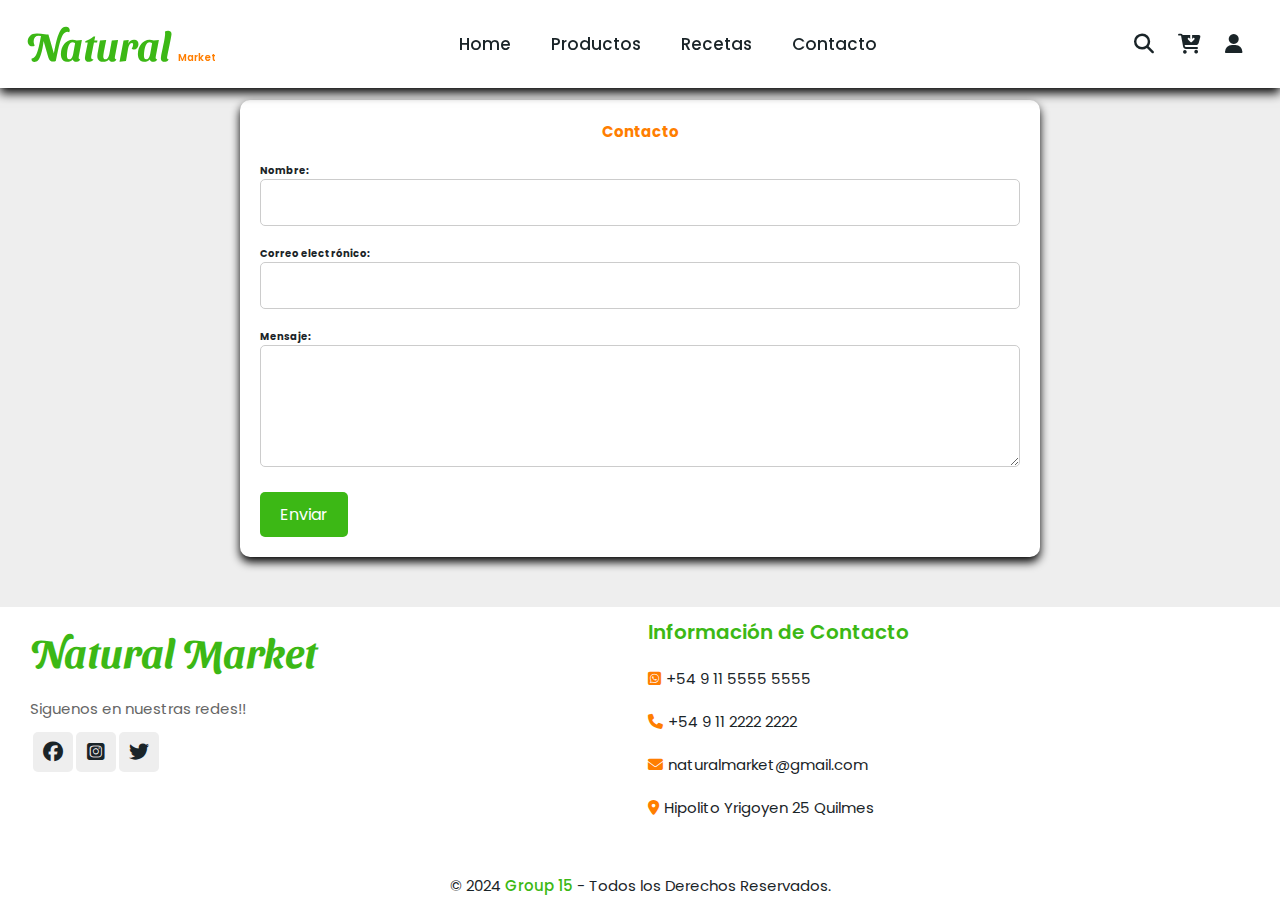
<file: contact.html>
<!DOCTYPE html>
<html lang="es">

  <head>
      <meta charset="UTF-8">
      <meta name="viewport" content="width=device-width, initial-scale=1.0">
      
      <title>Natural life</title>
      <!--Google Fonts-->
      <link rel="preconnect" href="https://fonts.googleapis.com">
<link rel="preconnect" href="https://fonts.gstatic.com" crossorigin>
<link href="https://fonts.googleapis.com/css2?family=Josefin+Sans:ital,wght@0,100..700;1,100..700&family=Poppins:ital,wght@0,100;0,200;0,300;0,400;0,500;0,600;0,700;0,800;0,900;1,100;1,200;1,300;1,400;1,500;1,600;1,700;1,800;1,900&display=swap" rel="stylesheet">

      <!--Font-awesome-->
      <link rel="stylesheet" href=https://cdnjs.cloudflare.com/ajax/libs/font-awesome/6.4.2/css/all.min.css>
      
      <!--Styles-->
      <link rel="stylesheet" href="/assets/css/styles.css">
      <link rel="stylesheet" href="/assets/css/contact.css">

  </head>

  <body>
</head>

<body>
    <!---------- HEADER ---------->
    <header class="header">

        <a href="/index.html" class="logo">Natural <span>Market</span></a>


        <!--NavBar-->

        <nav class="navbar">

            <a href="/index.html">Home</a>
            <a href="/pages/products.html">Productos</a>
            <a href="/pages/recipes.html">Recetas</a>
            <a href="/pages/contact.html">Contacto</a>

        </nav>
        <!--Menu-->
        <div class="icons">
            <div id="search-btn"><i class="fas fa-search"></i></div>
            <div id="cart-btn"><i class="fas fa-cart-arrow-down"></i></div>
            <div id="login-btn"><i class="fas fa-user"></i></div>
            <div id="menu-btn"><i class="fas fa-bars"></i></div>

        </div>
        <!--Search-->
        <form class="search-form">
            <input type="search" id="search-box" placeholder="Search here....">
            <label for="search-box" class="fas fa-search"></label>
        </form>
        <!--Login-->
        <form action="#" class="login-form">
            <h3>Login</h3>
            <input type="email" placeholder="Email registrado" class="box">
            <input type="password" placeholder="Contraseña" class="box">
            <p>¿No estas registrado/a?<a href="/pages/contact.html"> Crea tu cuenta </a></p>
            <input type="submit" value="Login" class="btn">

        </form>
    </header>
    <main>
        <div class="contact-container">
            <h2>Contacto</h2>
            <form class="contact-form" action="#" method="POST">
                <div class="form-group">
                    <label for="name">Nombre:</label>
                    <input type="text" id="name" name="name" required>
                </div>
                <div class="form-group">
                    <label for="email">Correo electrónico:</label>
                    <input type="email" id="email" name="email" required>
                </div>
                <div class="form-group">
                    <label for="message">Mensaje:</label>
                    <textarea id="message" name="message" rows="4" required></textarea>
                </div>
                <button type="submit">Enviar</button>
            </form>
        </div>
    </main>
     <footer class="footer">
        <div class="footer-content">

         <div class="footer-box">
            <h3>Natural Market</h3>
           
            <p>Siguenos en nuestras redes!!</p>
            <div class="social">
                <a href="#" class="fab fa-facebook"></a>
                <a href="#" class="fa-brands fa-square-instagram"></a>
                <a href="#" class="fab fa-twitter"></a>
            </div>
         </div>
         
         
         <div class="footer-box">
            <h3>Información de Contacto</h3>
            <a href="#"><i class="fab fa-whatsapp-square"></i>+54 9 11 5555 5555</a>
            <a href="#"><i class="fa-solid fa-phone"></i>+54 9 11 2222 2222</a>
            <a href="/pages/contact.html"><i class="fa-solid fa-envelope"></i>naturalmarket@gmail.com</a>
            <a href="#"><i class="fa-solid fa-location-dot"></i>Hipolito Yrigoyen 25 Quilmes</a>
         </div>
        
        </div>

        <div class="copyright">
            &copy; 2024 <span>Group 15</span> - Todos los Derechos Reservados.
        </div>
    </footer>
       
    <script src="/assets/js/contatc.js"></script>

  </body>

</html>
</file>
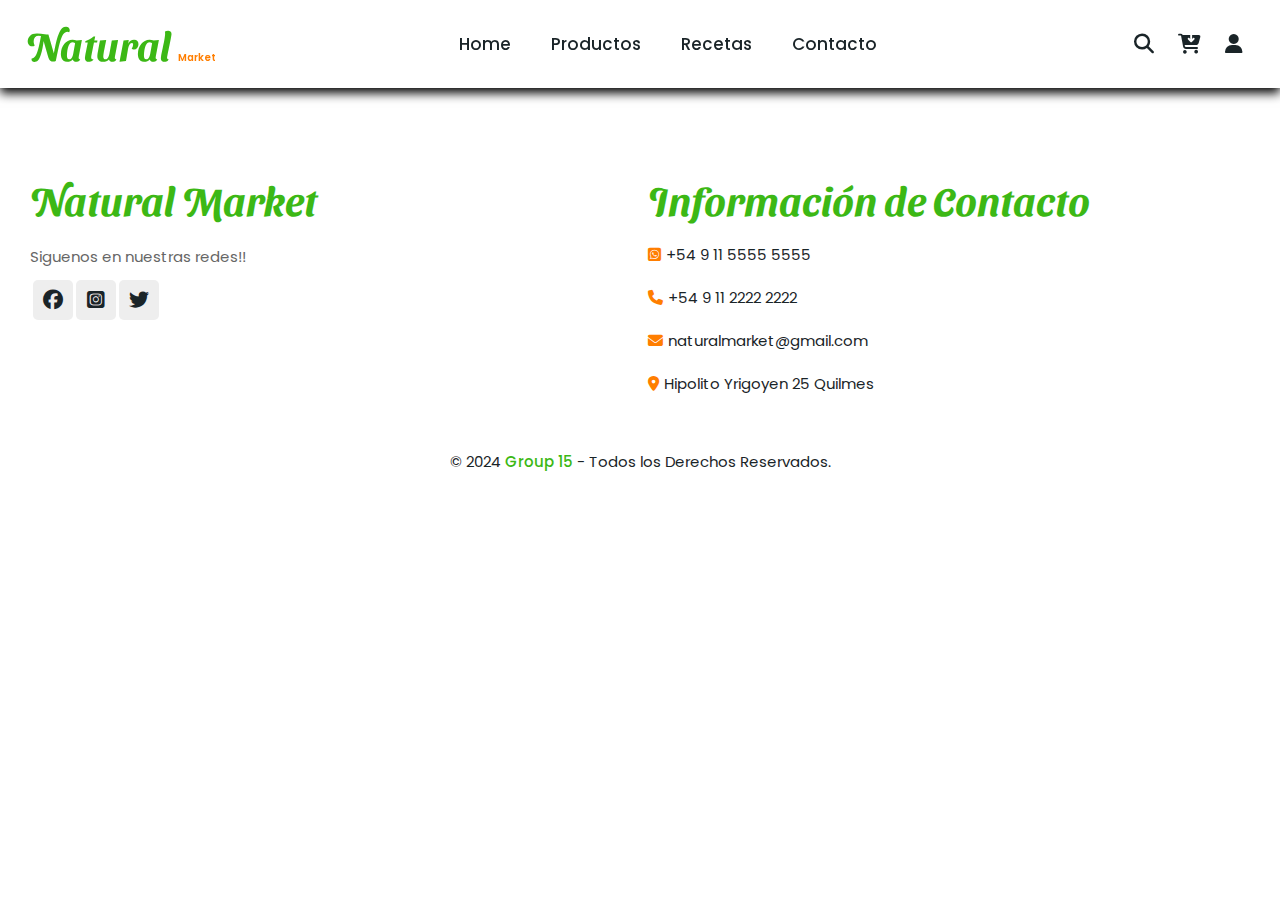
<file: recipes.html>
<!DOCTYPE html>
<html lang="es">
<head>
    <meta charset="UTF-8">
    <meta name="viewport" content="width=device-width, initial-scale=1.0">
    <title>Natural life</title>
    <!-- Google Fonts -->
    <link rel="preconnect" href="https://fonts.googleapis.com">
    <link rel="preconnect" href="https://fonts.gstatic.com" crossorigin>
    <link href="https://fonts.googleapis.com/css2?family=Josefin+Sans:wght@100..700&family=Poppins:wght@100..900&display=swap" rel="stylesheet">
    <!-- Font-awesome -->
    <link rel="stylesheet" href="https://cdnjs.cloudflare.com/ajax/libs/font-awesome/6.4.2/css/all.min.css">
    <!-- Styles -->
    <link rel="stylesheet" href="/assets/css/styles.css">
    <link rel="stylesheet" href="/assets/css/recipes.css">
</head>

<body>
    <!---------- HEADER ---------->
    <header class="header">

        <a href="/index.html" class="logo">Natural <span>Market</span></a>


        <!--NavBar-->

        <nav class="navbar">

            <a href="/index.html">Home</a>
            <a href="/pages/products.html">Productos</a>
            <a href="/pages/recipes.html">Recetas</a>
            <a href="/pages/contact.html">Contacto</a>

        </nav>
        <!--Menu-->
        <div class="icons">
            <div id="search-btn"><i class="fas fa-search"></i></div>
            <div id="cart-btn"><i class="fas fa-cart-arrow-down"></i></div>
            <div id="login-btn"><i class="fas fa-user"></i></div>
            <div id="menu-btn"><i class="fas fa-bars"></i></div>

        </div>
        <!--Search-->
        <form class="search-form">
            <input type="search" id="search-box" placeholder="Search here....">
            <label for="search-box" class="fas fa-search"></label>
        </form>
        <!--Login-->
        <form action="#" class="login-form">
            <h3>Login</h3>
            <input type="email" placeholder="Email registrado" class="box">
            <input type="password" placeholder="Contraseña" class="box">
            <p>¿No estas registrado/a?<a href="/pages/contact.html"> Crea tu cuenta </a></p>
            <input type="submit" value="Login" class="btn">

        </form>
    </header>

    <main>
        <section class="recipe-search">
            <form id="searchForm">
                <input type="text" id="query" placeholder="Buscar por ingrediente..." />
                <button type="submit">Buscar</button>
            </form>
        </section>
        <section id="recipes" class="recipes-container">
            <!-- Las recetas se mostrarán aquí -->
        </section>
        <!-- Modal para los detalles de la receta -->
        <div id="recipe-modal" class="recipe-modal">
            <div class="recipe-modal-content">
                <span class="recipe-modal-close">&times;</span>
                <div id="recipe-details">
                    <!-- Detalles de la receta aquí -->
                </div>
            </div>
        </div>
    

    <footer class="footer">
        <div class="footer-content">
            <div class="footer-box">
                <h3>Natural Market</h3>
                <p>Siguenos en nuestras redes!!</p>
                <div class="social">
                    <a href="#" class="fab fa-facebook"></a>
                    <a href="#" class="fa-brands fa-square-instagram"></a>
                    <a href="#" class="fab fa-twitter"></a>
                </div>
            </div>
            <div class="footer-box">
                <div class="footer-box">
                    <h3>Información de Contacto</h3>
                    <a href="#"><i class="fab fa-whatsapp-square"></i>+54 9 11 5555 5555</a>
                    <a href="#"><i class="fa-solid fa-phone"></i>+54 9 11 2222 2222</a>
                    <a href="/pages/contact.html"><i class="fa-solid fa-envelope"></i>naturalmarket@gmail.com</a>
                    <a href="#"><i class="fa-solid fa-location-dot"></i>Hipolito Yrigoyen 25 Quilmes</a>
                 </div>
                
            </div>
        </div>
        <div class="copyright">
            &copy; 2024 <span>Group 15</span> - Todos los Derechos Reservados.
        </div>
    </footer>
</main>
    <script src="/assets/js/recipes.js"></script>
</body>
</html>
</file>
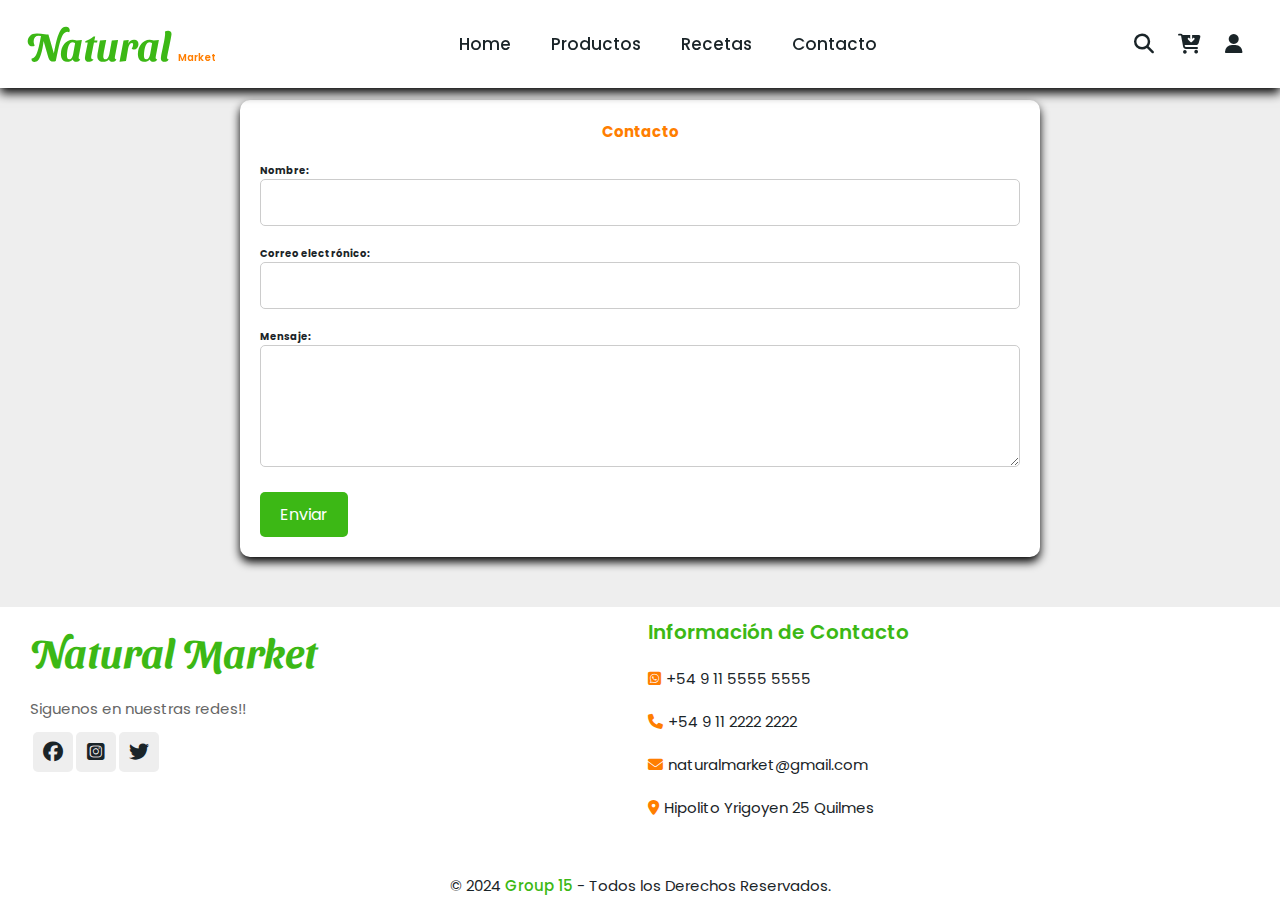
<file: pages/contact.html>
<!DOCTYPE html>
<html lang="es">

  <head>
      <meta charset="UTF-8">
      <meta name="viewport" content="width=device-width, initial-scale=1.0">
      
      <title>Natural life</title>
      <!--Google Fonts-->
      <link rel="preconnect" href="https://fonts.googleapis.com">
<link rel="preconnect" href="https://fonts.gstatic.com" crossorigin>
<link href="https://fonts.googleapis.com/css2?family=Josefin+Sans:ital,wght@0,100..700;1,100..700&family=Poppins:ital,wght@0,100;0,200;0,300;0,400;0,500;0,600;0,700;0,800;0,900;1,100;1,200;1,300;1,400;1,500;1,600;1,700;1,800;1,900&display=swap" rel="stylesheet">

      <!--Font-awesome-->
      <link rel="stylesheet" href=https://cdnjs.cloudflare.com/ajax/libs/font-awesome/6.4.2/css/all.min.css>
      
      <!--Styles-->
      <link rel="stylesheet" href="../assets/css/styles.css">
      <link rel="stylesheet" href="../assets/css/contact.css">

  </head>

  <body>
</head>

<body>
    <!---------- HEADER ---------->
    <header class="header">

        <a href="../index.html" class="logo">Natural <span>Market</span></a>


        <!--NavBar-->

        <nav class="navbar">

            <a href="../index.html">Home</a>
            <a href="products.html">Productos</a>
            <a href="recipes.html">Recetas</a>
            <a href="contact.html">Contacto</a>

        </nav>
        <!--Menu-->
        <div class="icons">
            <div id="search-btn"><i class="fas fa-search"></i></div>
            <div id="cart-btn"><i class="fas fa-cart-arrow-down"></i></div>
            <div id="login-btn"><i class="fas fa-user"></i></div>
            <div id="menu-btn"><i class="fas fa-bars"></i></div>

        </div>
        <!--Search-->
        <form class="search-form">
            <input type="search" id="search-box" placeholder="Search here....">
            <label for="search-box" class="fas fa-search"></label>
        </form>
        <!--Login-->
        <form action="#" class="login-form">
            <h3>Login</h3>
            <input type="email" placeholder="Email registrado" class="box">
            <input type="password" placeholder="Contraseña" class="box">
            <p>¿No estas registrado/a?<a href="../pages/contact.html"> Crea tu cuenta </a></p>
            <input type="submit" value="Login" class="btn">

        </form>
    </header>
    <main>
        <div class="contact-container">
            <h2>Contacto</h2>
            <form class="contact-form" action="#" method="POST">
                <div class="form-group">
                    <label for="name">Nombre:</label>
                    <input type="text" id="name" name="name" required>
                </div>
                <div class="form-group">
                    <label for="email">Correo electrónico:</label>
                    <input type="email" id="email" name="email" required>
                </div>
                <div class="form-group">
                    <label for="message">Mensaje:</label>
                    <textarea id="message" name="message" rows="4" required></textarea>
                </div>
                <button type="submit">Enviar</button>
            </form>
        </div>
    </main>
     <footer class="footer">
        <div class="footer-content">

         <div class="footer-box">
            <h3>Natural Market</h3>
           
            <p>Siguenos en nuestras redes!!</p>
            <div class="social">
                <a href="#" class="fab fa-facebook"></a>
                <a href="#" class="fa-brands fa-square-instagram"></a>
                <a href="#" class="fab fa-twitter"></a>
            </div>
         </div>
         
         
         <div class="footer-box">
            <h3>Información de Contacto</h3>
            <a href="#"><i class="fab fa-whatsapp-square"></i>+54 9 11 5555 5555</a>
            <a href="#"><i class="fa-solid fa-phone"></i>+54 9 11 2222 2222</a>
            <a href="pages/contact.html"><i class="fa-solid fa-envelope"></i>naturalmarket@gmail.com</a>
            <a href="#"><i class="fa-solid fa-location-dot"></i>Hipolito Yrigoyen 25 Quilmes</a>
         </div>
        
        </div>

        <div class="copyright">
            &copy; 2024 <span>Group 15</span> - Todos los Derechos Reservados.
        </div>
    </footer>
       
    <script src="../assets/js/contatc.js"></script>

  </body>

</html>
</file>
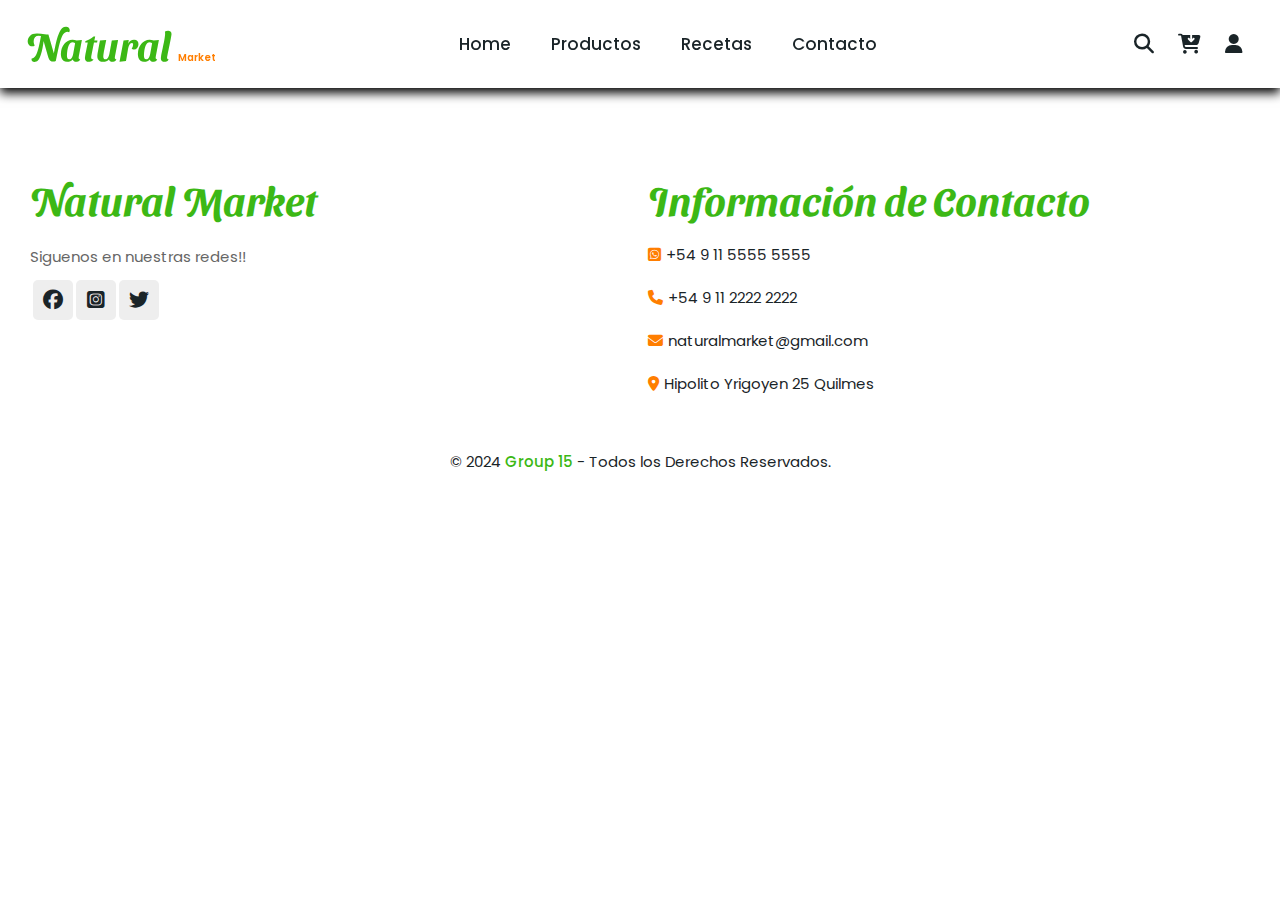
<file: pages/recipes.html>
<!DOCTYPE html>
<html lang="es">
<head>
    <meta charset="UTF-8">
    <meta name="viewport" content="width=device-width, initial-scale=1.0">
    <title>Natural life</title>
    <!-- Google Fonts -->
    <link rel="preconnect" href="https://fonts.googleapis.com">
    <link rel="preconnect" href="https://fonts.gstatic.com" crossorigin>
    <link href="https://fonts.googleapis.com/css2?family=Josefin+Sans:wght@100..700&family=Poppins:wght@100..900&display=swap" rel="stylesheet">
    <!-- Font-awesome -->
    <link rel="stylesheet" href="https://cdnjs.cloudflare.com/ajax/libs/font-awesome/6.4.2/css/all.min.css">
    <!-- Styles -->
    <link rel="stylesheet" href="../assets/css/styles.css">
    <link rel="stylesheet" href="../assets/css/recipes.css">
</head>

<body>
    <!---------- HEADER ---------->
    <header class="header">

        <a href="../index.html" class="logo">Natural <span>Market</span></a>


        <!--NavBar-->

        <nav class="navbar">

            <a href="../index.html">Home</a>
            <a href="products.html">Productos</a>
            <a href="recipes.html">Recetas</a>
            <a href="contact.html">Contacto</a>

        </nav>
        <!--Menu-->
        <div class="icons">
            <div id="search-btn"><i class="fas fa-search"></i></div>
            <div id="cart-btn"><i class="fas fa-cart-arrow-down"></i></div>
            <div id="login-btn"><i class="fas fa-user"></i></div>
            <div id="menu-btn"><i class="fas fa-bars"></i></div>

        </div>
        <!--Search-->
        <form class="search-form">
            <input type="search" id="search-box" placeholder="Search here....">
            <label for="search-box" class="fas fa-search"></label>
        </form>
        <!--Login-->
        <form action="#" class="login-form">
            <h3>Login</h3>
            <input type="email" placeholder="Email registrado" class="box">
            <input type="password" placeholder="Contraseña" class="box">
            <p>¿No estas registrado/a?<a href="/pages/contact.html"> Crea tu cuenta </a></p>
            <input type="submit" value="Login" class="btn">

        </form>
    </header>

    <main>
        <section class="recipe-search">
            <form id="searchForm">
                <input type="text" id="query" placeholder="Buscar por ingrediente..." />
                <button type="submit">Buscar</button>
            </form>
        </section>
        <section id="recipes" class="recipes-container">
            <!-- Las recetas se mostrarán aquí -->
        </section>
        <!-- Modal para los detalles de la receta -->
        <div id="recipe-modal" class="recipe-modal">
            <div class="recipe-modal-content">
                <span class="recipe-modal-close">&times;</span>
                <div id="recipe-details">
                    <!-- Detalles de la receta aquí -->
                </div>
            </div>
        </div>
    

    <footer class="footer">
        <div class="footer-content">
            <div class="footer-box">
                <h3>Natural Market</h3>
                <p>Siguenos en nuestras redes!!</p>
                <div class="social">
                    <a href="#" class="fab fa-facebook"></a>
                    <a href="#" class="fa-brands fa-square-instagram"></a>
                    <a href="#" class="fab fa-twitter"></a>
                </div>
            </div>
            <div class="footer-box">
                <div class="footer-box">
                    <h3>Información de Contacto</h3>
                    <a href="#"><i class="fab fa-whatsapp-square"></i>+54 9 11 5555 5555</a>
                    <a href="#"><i class="fa-solid fa-phone"></i>+54 9 11 2222 2222</a>
                    <a href="/pages/contact.html"><i class="fa-solid fa-envelope"></i>naturalmarket@gmail.com</a>
                    <a href="#"><i class="fa-solid fa-location-dot"></i>Hipolito Yrigoyen 25 Quilmes</a>
                 </div>
                
            </div>
        </div>
        <div class="copyright">
            &copy; 2024 <span>Group 15</span> - Todos los Derechos Reservados.
        </div>
    </footer>
</main>
    <script src="../assets/js/recipes.js"></script>
</body>
</html>
</file>
<file: assets/css/styles.css>
/*-----------------------------------*\
  #GOOGLE FONTS
\*-----------------------------------*/

@import url('https://fonts.googleapis.com/css2?family=Poppins:ital,wght@0,100;0,200;0,300;0,400;0,500;0,600;0,700;0,800;0,900;1,100;1,200;1,300;1,400;1,500;1,600;1,700;1,800;1,900&family=Sansita+Swashed:wght@300..900&display=swap');

* {
    font-family: 'Poppins', sans-serif;
    margin: 0;
    padding: 0;
    box-sizing: border-box;
    list-style: none;
    outline: none;
    border: none;
    text-decoration: none;
    transition: all .2s linear;

}

*::before,
*::after {
    margin: 0;
    padding: 0;
    box-sizing: border-box;
}

html {

    font-size: 62.5%;
    overflow-x: hidden;
    scroll-behavior: smooth;
    scroll-padding-top: 7rem;
}

body {
    background-color: #eee;
}

section {
    padding: 2rem 9%;
}

.heading {
    text-align: center;
    padding: 2rem 0;
    padding-bottom: 3rem;
    font-size: 3rem;
    color: var(--green-color);
}

.heading span {
    background: var(--green-color);
    color: var(--bg-color);
    display: inline-block;
    padding: .5rem 3rem;
    clip-path: polygon(100% 0, 93% 50%, 100% 99%, 0% 100%, 7% 50%, 0% 0%);
}
.btn {
    border: .2rem solid var(--green-color);
    margin-top: 1rem;
    display: inline-block;
    padding: .8rem 3rem;
    font-size: 1.7rem;
    font-weight: 500;
    border-radius: .5rem;
    color: var(--green-color);

}

.btn:hover {
    background-color: var(--green-color);
    color: var(--bg-color);
}

/*-----------------------------------*\
  #VARIABLES
\*-----------------------------------*/

:root {
    --green-color: #3cb815;
    --orange-color: #ff7e00;
    --light-orange-color: #f3a95f;
    --light-color: #666;
    --black: #130f40;
    --text-color: #1a2428;
    --bg-color: #ffffff;

    --box-shadow-1: 0 0.5rem 1.5rem rgba(0, 0, 0.1);
    --box-shadow: 0 0.5rem 1rem rgba(0, 0, 0.1);
    
    --border: .2rem solid rgba(0, 0, 0, 0.1);
    --outline: .1rem solid rgba(0, 0, 0, 0.1);
    
}



/*-----------------------------------*\
  #SECTION HEADER
\*-----------------------------------*/
.header {

    position: fixed;
    width: 100%;
    top: 0;
    right: 0;
    left: 0;
    z-index: 1000;
    background: var(--bg-color);
    display: flex;
    align-items: center;
    justify-content: space-between;
    padding: 2rem 2%;
    box-shadow: var(--box-shadow);
    
}

.logo {
    
    font-weight: 600;
    font-size: 4rem;
    font-family: "Sansita Swashed", system-ui;
    color: var(--green-color);
}

.logo span {
    font-size: 1rem;
    color: var(--orange-color);
}


/*-----------------------------------*\
  #SECTION NAVBAR
\*-----------------------------------*/


.header .navbar {
    display: flex;
   

}

.header .navbar a {
    font-size: 1.7rem;
    font-weight: 500;
    color: var(--text-color);
    margin: 0 2rem;
    transition: all .5s ease-in;

}

.header .navbar a:hover {
    color: var(--green-color);
    
}

.header .icons {
    display: flex;

}

.header .icons div {
    height: 4rem;
    width: 4rem;
    line-height: 4rem;
    border-radius: 50%;
    font-size: 2rem;
    margin-left: 0.5rem;
    text-align: center;
    cursor: pointer;
    color: var(--text-color);

}

.header .icons div:hover {
    color: var(--green-color);
    border: 0.1rem solid var(--green-color);

}

#menu-btn {
    display: none;
}

.header .navbar.active {
    right: 2rem;
    display: block;
}
.header .search-form {
    position: absolute;
    top: 110%;
    right: -110%;
    width: 50rem;
    height: 4rem;
    background: var(--bg-color);
    border: 0px solid;
    border-radius: .5rem;
    overflow: hidden;
    display: flex;
    align-items: center;
    box-shadow: var(--box-shadow);
}

.header .search-form.active {
    right: 2rem;
    transition: .4s linear;
}

.header .search-form input {
    height: 100%;
    width: 100%;
    background: none;
    text-transform: none;
    font-size: 1.6rem;
    color: var(--text-color);
    padding: 0 1.5rem;
}

.header .search-form label {
    font-size: 1.5rem;
    padding-right: 1.5rem;
    color: var(--text-color);
    cursor: pointer;
}

.header .search-form label:hover {
    color: var(--green-color);
}

.login-form {
    border: 0px solid;
    position: absolute;
    width: 35rem;
    top: 110%;
    right: -110%;
    box-shadow: var(--box-shadow);
    padding: 2rem;
    border-radius: 0.5rem;
    background: #fff;
    text-align: center;
}

.login-form.active {
    right: 2rem;
    transition: 0.4s linear;
}

.login-form h3 {
    font-size: 2.5rem;
    text-transform: none;
    color: var(--text-color);
}

.login-form .box {

    border: 0.5px solid;
    margin: 0.7rem 0;
    background: #eee;
    border-radius: 0.5rem;
    padding: 1rem;
    font-size: 1.6rem;
    color: var(--text-color);
    text-transform: none;
}

.login-form p {
    font-size: 1.4rem;
    padding: 0.5rem 0;
    color: var(--text-color);
}

.header .login-form p a {
    color: var(--green-color);
    text-decoration: underline;
}



/*-----------------------------------*\
  #SECTION HOME
\*-----------------------------------*/

.home {
    border: 1px solid;
    display: flex;
    justify-content: center;
    width: 100%;
    min-height: 650px;
    align-items: center;
    background: url(../img/SinTitulo.png) no-repeat;
    background-size: cover;
    background-position: center;
}

.home .content {
    
    text-align: center;
    width: 80rem;
    
}

.content h3 {
    color: var(--bg-color);
    font-size: 4rem;
}

.content p {
    color: var(--bg-color);
    font-size: 2rem;
    padding: 1rem 0;
}

.btn-home {
    border: .2rem solid var(--bg-color);
    margin-top: 1rem;
    display: inline-block;
    padding: .8rem 3rem;
    font-size: 1.7rem;
    font-weight: 500;
    border-radius: .5rem;
    color: var(--bg-color);

}

.btn-home:hover {
    background-color: var(--green-color);
    color: var(--bg-color);
    border: .2rem solid var(--green-color);
}

/*-----------------------------------*\
  #SECTION SERVICIOS
\*-----------------------------------*/
.servicios {
    background: url(../img/hero-left-bg.png);
}
.servicios .box-container {
    border: 0px solid;
    display:grid;
    grid-template-columns: repeat(auto-fit, minmax(30rem, 1fr));
    gap: 1.5rem;
}

.servicios .box-container .box {
    border: 0px solid;
    padding: 3rem 2rem;
    outline: var(--outline);
    outline-offset: -1rem;
    background: var(--bg-color);
    text-align: center;
    box-shadow: var(--box-shadow-1);
    transition: 0.2s;
   
}

.servicios .box-container .box:hover {
    box-shadow: 0 0.5rem 1rem var(--green-color); 
}

.servicios .box-container .box img {
  
    height: 15rem;
    margin: 1rem 0;
}

.servicios .box-container .box h3 {
    font-size: 2.5rem;
    line-height: 1.8rem;
    color: var(--text-color);
}

.servicios .box-container .box p {
    font-size: 1.5rem;
    line-height: 1.8rem;
    color: var(--light-color);
    padding: 1rem 0;
}

/*-----------------------------------*\
  #SECTION CATEGORIES
\*-----------------------------------*/

.categories {
    background: url(../img/hero-left-bg.png);
}
.categories .box-container {
    border: 0px solid;
    display:grid;
    grid-template-columns: repeat(auto-fit, minmax(25rem, 1fr));
    gap: 1.5rem;
}

.categories .box-container .box {
    border: 0px solid;
    padding: 3rem 0;
    background: var(--bg-color);
    text-align: center;
    outline: var(--outline);
    outline-offset: -1rem;
    border-radius: .5rem;
    box-shadow: var(--box-shadow-1);
    transition: 0.2s linear;
   
}

.categories .box-container .box:hover {
    box-shadow: 0 0.5rem 1rem var(--green-color); /* Cambiado a box-shadow */
}

.categories .box-container .box img {
    width: 60%;
    height: 15rem;
    margin: 1rem 0;
}

.categories .box-container .box h3 {
    font-size: 2rem;
    line-height: 1.8rem;
    color: var(--text-color);
    padding: 1rem 0;
}

/*-----------------------------------*\
  #SECTION REVIEW
\*-----------------------------------*/



.review .review-slider {
    
    border: 0px solid;
    padding: 1rem;
}

.review .review-slider .box {
    border: 0px solid red;
    background: var(--bg-color);
    border-radius: .5rem;
    text-align: center;
    padding: 3rem 2rem;
    outline-offset: -1rem;
    outline: var(--outline);
    box-shadow: var(--box-shadow-1);
    transition: .2s linear;
    margin-bottom: 1rem;
}

.review .review-slider .box:hover {
    box-shadow: 1px 1px 10px 4px var(--green-color);
}

.review .review-slider .box img {

    width: 10rem;
    height: 10rem;
    border-radius: 50%;
}

.review .review-slider .box p {

    padding: 1rem 0;
    line-height: 1.8;
    font-size: 1.5rem;
    color: var(--light-color);
}

.review .review-slider .box h3 {
    padding-bottom: 0.5rem;
    font-size: 2.2rem;
    color: var(--text-color);
}

.review .review-slider .box .stars i {

    color: var(--orange-color);
    font-size: 1.7rem;
}
/*-----------------------------------*\
  #SECTION FOOTER
\*-----------------------------------*/


.footer {
    background: var(--bg-color);

}

.footer-content {
    border: 0px solid;
    display: grid;
    grid-template-columns: repeat(auto-fit, minmax(26rem, 1fr));
    gap: 1.5rem;
    margin-left: 3rem;
    margin-right: 3rem;
}

.footer-box h3 {
    font-size: 2rem;
    font-weight: 600;
    color: var(--green-color);
    padding: 1rem 0;
}

.footer-content .footer-box:first-child h3 {
    font-weight: 600;
    font-size: 4rem;
    font-family: "Sansita Swashed", system-ui;
    margin-top: 1rem;
}

.footer-box span {
    font-size: 1rem;
    color: var(--orange-color);
}
.footer-box a {
    display: block;
    font-size: 1.5rem;
    color: var(--text-color);
    padding: 1rem 0;
}

.footer-box a:hover i {
    padding-right: 2rem;
}

.footer-box a i {
    color: var(--orange-color);
    padding-right: .5rem;
}
.footer-box p {
    line-height: 1.8;
    font-size: 1.5rem;
    color: var(--light-color);
    padding: 1rem 0;
}

.social {
    display: flex;
   
}
.social a {
    border: 0px solid;
    height: 4rem;
    width: 4rem;
    text-align: center;
    line-height: 2rem;
    border-radius: .5rem;
    font-size: 2rem;
    background: #eee;
    color: var(--text-color);
    margin-left: .3rem;
    cursor: pointer;
    
}

.social a:hover {
    color: var(--bg-color);
    background-color: var(--green-color);
}

.email {
    margin: .7rem 0;
    width: 75%;
    padding: 1rem;
    
    border: 0.1rem solid #666;
    border-radius: .5rem;
    background: #eee;
    font-size: 1.6rem;
    color: var(--light-color);
    text-transform: none;
}


.payment-img {
    margin-top: 1rem;
    padding: 2rem;
}


.footer-box .sellos {
    justify-content: space-between;
    width: 30%;
    margin-bottom: 3rem;
    margin-left: 1rem;
    align-items: center;
    
}  

.footer .copyright {
   text-align: center;
   margin-top: 2rem;
   padding: 1rem;
   padding-top: 2.5rem;
   color: var(--text-color);
   font-size: 1.5rem;
}

.footer .copyright span {
    color: var(--green-color);
    font-weight: 500;
}
/*-----------------------------------*\
  #MEDIA QUERIES
\*-----------------------------------*/

@media (max-width: 991px) {
    html {
        font-size: 55%;
    }

    .header {

        padding: 2rem;
    }

    section {
        padding: 2rem 9%;
    }
    

}

@media (max-width: 768px) {

    #menu-btn {
        display: inline-block;
    }
    .header .navbar {
        position: absolute;
        top: 110%;
        right: -110%;
        width: 30rem;
        box-shadow: var(--box-shadow);
        border-radius: .5rem;
        background: var(--bg-color);
    }

    .header .navbar a {
        display: block;
        font-size: 2rem;
        margin: 2rem 2.5rem;
    }

    .header .search-form {
        width: 90%;
    }
    

}

@media (max-width: 450px) {
    html {
        font-size: 50%;
    }
    
    .heading {
        font-size: 2.5rem;
    }
    .footer-box {
        text-align: center;
    }
    .footer-box a {
        text-align: left;
    }

    
    .social  {
        
        justify-content: center;
        
    } 
   
}
</file>
<file: assets/css/contact.css>
/* Estilos para el formulario de contacto */

.contact-container {
    max-width: 800px;
    margin: 100px auto 50px auto; /* Ajusta el margen superior según sea necesario */
    padding: 20px;
    background-color: var(--bg-color); /* Usa el color de fondo definido en :root */
    border-radius: 10px; /* Agrega bordes redondeados para suavizar la apariencia */
    box-shadow: var(--box-shadow); /* Agrega sombra para resaltar el formulario */
}

.contact-container h2 {
    text-align: center;
    margin-bottom: 20px;
    color: var(--orange-color); /* Usa el color de texto definido en :root */
}

.contact-form .form-group {
    margin-bottom: 20px;
}

.contact-form .form-group label {
    display: block;
    font-weight: bold;
    color: var(--text-color); /* Usa el color de texto definido en :root */
}

.contact-form .form-group input,
.contact-form .form-group textarea {
    width: 100%;
    padding: 10px;
    font-size: 16px;
    border-radius: 5px;
    border: 1px solid #ccc; /* Cambia el color del borde según sea necesario */
}

.contact-form .form-group textarea {
    resize: vertical;
}

.contact-form button[type="submit"] {
    background-color: var(--green-color); /* Usa el color verde definido en :root */
    color: white;
    padding: 10px 20px;
    font-size: 16px;
    border: none;
    border-radius: 5px;
    cursor: pointer;
}

.contact-form button[type="submit"]:hover {
    background-color: #2c7a10; /* Cambia el color de fondo al pasar el ratón según sea necesario */
}
@media (max-width: 991px) {
    html {
        font-size: 55%;
    }

    .header {

        padding: 2rem;
    }

    section {
        padding: 2rem 9%;
    }
    

}

@media (max-width: 768px) {

    #menu-btn {
        display: inline-block;
    }
    .header .navbar {
        position: absolute;
        top: 110%;
        right: -110%;
        width: 30rem;
        box-shadow: var(--box-shadow);
        border-radius: .5rem;
        background: var(--bg-color);
    }

    .header .navbar a {
        display: block;
        font-size: 2rem;
        margin: 2rem 2.5rem;
    }

    .header .search-form {
        width: 90%;
    }
    

}

@media (max-width: 450px) {
    html {
        font-size: 50%;
    }
    
    .heading {
        font-size: 2.5rem;
    }
    .footer-box {
        text-align: center;
    }
    .footer-box a {
        text-align: left;
    }

    
    .social  {
        
        justify-content: center;
        
    } 
   
}
</file>
<file: assets/css/recipes.css>
/* recipes.css */
body {
    font-family: 'Poppins', sans-serif;
    background-color: var(--bg-color);
  }
  
  .recipe-search {
    text-align: center;
    margin: 2rem 0;
  }
  
  #query {
    padding: 0.5rem;
    font-size: 1.6rem;
    width: 50%;
    max-width: 400px;
  }
  
  button {
    padding: 0.5rem 1rem;
    font-size: 1.6rem;
    background-color: var(--green-color);
    color: white;
    border: none;
    border-radius: 5px;
    cursor: pointer;
  }
  
  .recipes-container {
    display: flex;
    flex-wrap: wrap;
    justify-content: center;
    gap: 2rem;
    padding: 2rem;
  }
  
  .recipe-card {
    border: 1px solid #ddd;
    border-radius: 10px;
    overflow: hidden;
    width: 300px;
    box-shadow: 0 2px 5px rgba(0, 0, 0, 0.1);
    transition: transform 0.2s;
  }
  
  .recipe-card:hover {
    transform: scale(1.05);
  }
  
  .recipe-card img {
    width: 100%;
    height: 200px;
    object-fit: cover;
  }
  
  .recipe-card h3 {
    padding: 1rem;
    font-size: 1.8rem;
    text-align: center;
  }
  
  /* Estilos para el modal */
  .recipe-modal {
    display: none;
    position: fixed;
    z-index: 1;
    left: 0;
    top: 0;
    width: 100%;
    height: 100%;
    overflow: auto;
    background-color: rgba(0, 0, 0, 0.4);
  }
  
  .recipe-modal-content {
    background-color: #fefefe;
    margin: 15% auto;
    padding: 20px;
    border: 1px solid #888;
    width: 80%;
  }
  
  .recipe-modal-close {
    color: #aaa;
    float: right;
    font-size: 28px;
    font-weight: bold;
  }
  
  .recipe-modal-close:hover,
  .recipe-modal-close:focus {
    color: black;
    text-decoration: none;
    cursor: pointer;
  }
  @media (max-width: 991px) {
    html {
        font-size: 55%;
    }

    .header {

        padding: 2rem;
    }

    section {
        padding: 2rem 9%;
    }
    

}

@media (max-width: 768px) {

    #menu-btn {
        display: inline-block;
    }
    .header .navbar {
        position: absolute;
        top: 110%;
        right: -110%;
        width: 30rem;
        box-shadow: var(--box-shadow);
        border-radius: .5rem;
        background: var(--bg-color);
    }

    .header .navbar a {
        display: block;
        font-size: 2rem;
        margin: 2rem 2.5rem;
    }

    .header .search-form {
        width: 90%;
    }
    

}

@media (max-width: 450px) {
    html {
        font-size: 50%;
    }
    
    .heading {
        font-size: 2.5rem;
    }
    .footer-box {
        text-align: center;
    }
    .footer-box a {
        text-align: left;
    }

    
    .social  {
        
        justify-content: center;
        
    } 
   
}
</file>
